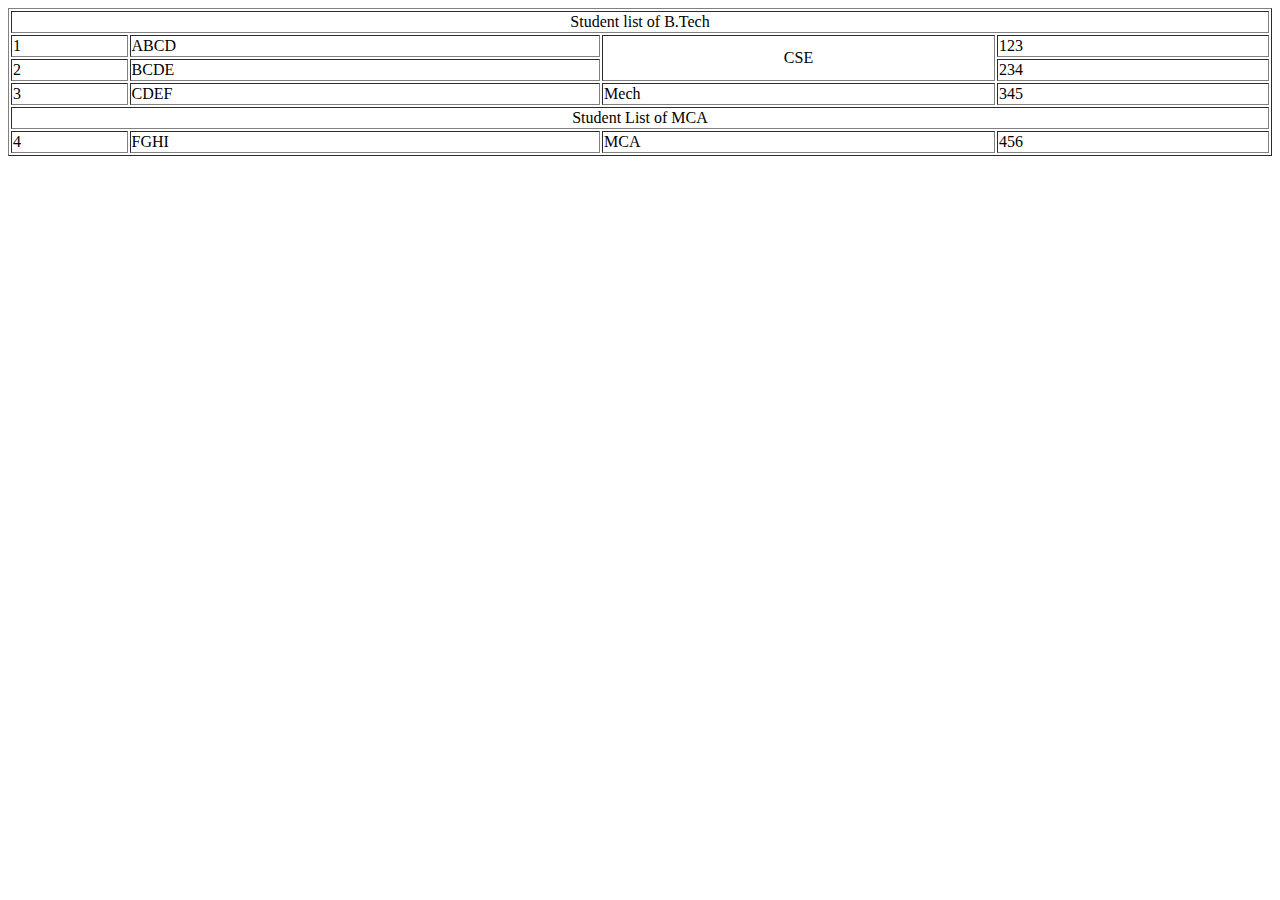
<file: wwwroot/assets/proman-1.0.0/table.html>
<!DOCTYPE html>
<html lang="en">
<head>
    <meta charset="UTF-8">
    <meta http-equiv="X-UA-Compatible" content="IE=edge">
    <meta name="viewport" content="width=device-width, initial-scale=1.0">
    <title>Document</title>
</head>
<body>
    <table border="1" width="100%">
        <tr>
            <td colspan="4" align="center">Student list of B.Tech</td>
        </tr>
        <tr>
            <td>1</td>
            <td>ABCD</td>
            <td rowspan="2" align="center">CSE</td>
            <td>123</td>
        </tr>
        <tr>
            <td>2</td>
            <td>BCDE</td>
            
            <td>234</td>
        </tr>
        <tr>
            <td>3</td>
            <td>CDEF</td>
            <td>Mech</td>
            <td>345</td>
        </tr>
        <tr>
            <td colspan="4" align="center">Student List of MCA</td>
        </tr>
        <tr>
            <td>4</td>
            <td>FGHI</td>
            <td>MCA</td>
            <td>456</td>
        </tr>
    </table>
</body>
</html>
</file>
